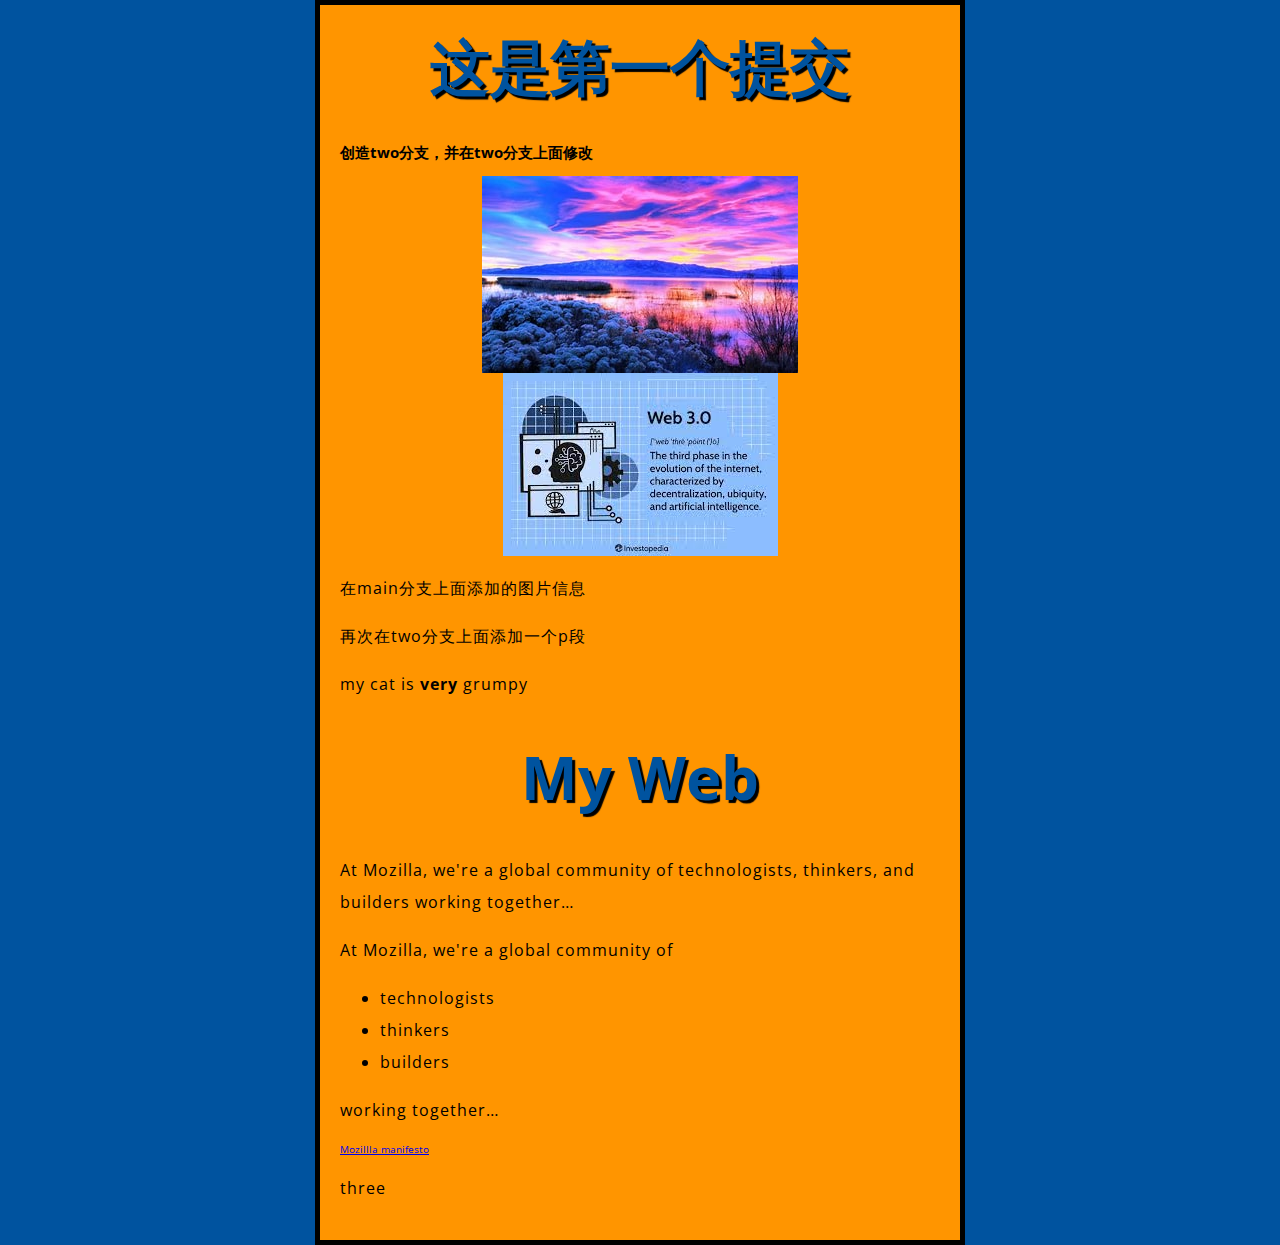
<file: index.html>
<!doctype html>

<html lang="en-US">

<head>
    <meta charset="utf-8" />
    <meta name="viewport" content="width=device-width" />
    <link href="styles/style.css" rel="stylesheet">
    <link href="https://fonts.googleapis.com/css?family=Open+Sans" rel="stylesheet" />
    <title>My test page</title>
</head>

<body>
    <h1>这是第一个提交
    </h1>
    <h2>
        创造two分支，并在two分支上面修改
    </h2>
    <img src="images/th.jfif" alt="图片第二个">
    <img src="images/下载.jfif" alt="My test image" />
    <p> 在main分支上面添加的图片信息</p>
    <p>再次在two分支上面添加一个p段</p>
    <p class="属性名称">
        my cat is <strong>very</strong> grumpy
    </p>
    <h1>
        My Web
    </h1>
    <p>
        At Mozilla, we're a global community of technologists, thinkers, and builders
        working together…
    </p>

    <p>At Mozilla, we're a global community of</p>

    <ul>
        <li>technologists</li>
        <li>thinkers</li>
        <li>builders</li>
    </ul>

    <p>working together…</p>
    <a href="http://www.mozilla.org/zh-CN/about.manifesto">
        Mozillla manifesto
    </a>
    <p>
        three
    </p>
</body>

</html>
</file>
<file: styles/style.css>
h1 {
    font-size: 60px;
    text-align: center;
  }
  
  p,
  li {
    font-size: 16px;
    line-height: 2;
    letter-spacing: 1px;
  }
  html {
    background-color: #00539f;
  }  
  html {
    font-size: 10px; /* px 表示“像素（pixel）”: 基础字号为 10 像素 */
    font-family: "Open Sans", sans-serif; /* 这应该是你从 Google Fonts 得到的其余输出。 */
  }
  body {
    width: 600px;
    margin: 0 auto;
    background-color: #ff9500;
    padding: 0 20px 20px 20px;
    border: 5px solid black;
  }
  h1 {
    margin: 0;
    padding: 20px 0;
    color: #00539f;
    text-shadow: 3px 3px 1px black;
  }
  img {
    display: block;
    margin: 0 auto;
  }
</file>
